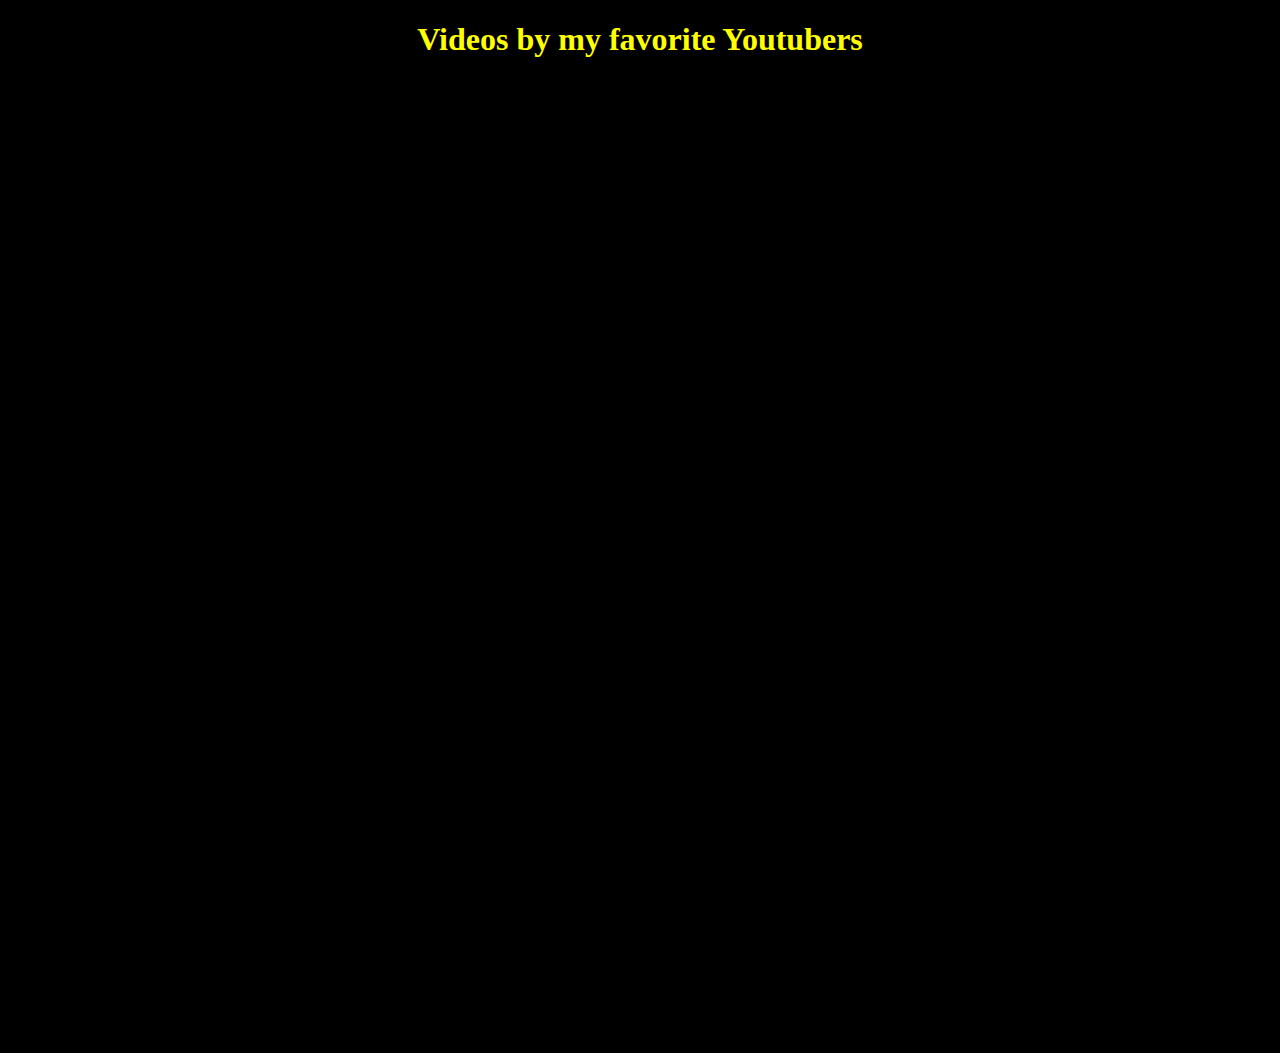
<file: page-three.html>
<!DOCTYPE html>
<html lang ="en">
    <head>
        <link rel="stylesheet" href="styles.css" />
    </head>
    <body>
        <h1>Videos by my favorite Youtubers</h1>
        <p><iframe width="560" height="315" src="https://www.youtube-nocookie.com/embed/g8wABotROAQ" frameborder="0" allow="autoplay; encrypted-media" allowfullscreen></iframe>
        <iframe width="560" height="315" src="https://www.youtube-nocookie.com/embed/vU8uML7L0WY" frameborder="0" allow="autoplay; encrypted-media" allowfullscreen></iframe>
        <iframe width="560" height="315" src="https://www.youtube-nocookie.com/embed/Xj11GuedXDc" frameborder="0" allow="autoplay; encrypted-media" allowfullscreen></iframe>
        <iframe width="560" height="315" src="https://www.youtube-nocookie.com/embed/5zKAAjQgETk" frameborder="0" allow="autoplay; encrypted-media" allowfullscreen></iframe>
        <iframe width="560" height="315" src="https://www.youtube-nocookie.com/embed/ZSPXWPcNAnQ" frameborder="0" allow="autoplay; encrypted-media" allowfullscreen></iframe>
        </p>
</file>
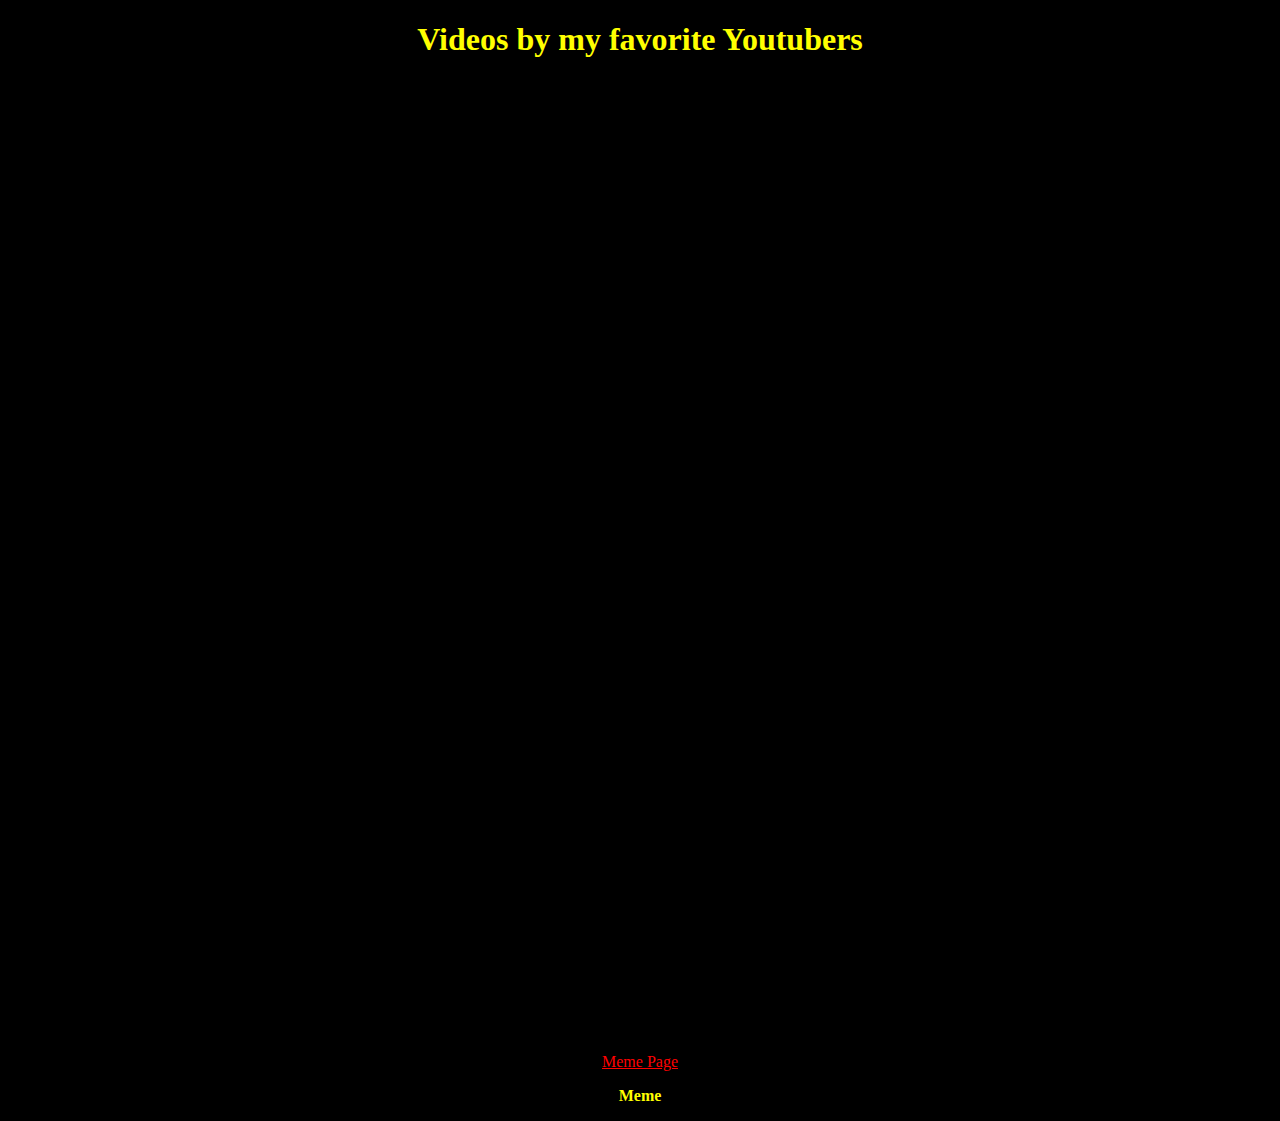
<file: pagethree.html>
<!DOCTYPE html>
<html lang ="en">
    <head>
        <link rel="stylesheet" href="styles.css" />
    </head>
    <body>
        <h1>Videos by my favorite Youtubers</h1>
        <p><iframe width="560" height="315" src="https://www.youtube-nocookie.com/embed/g8wABotROAQ" frameborder="0" allow="autoplay; encrypted-media" allowfullscreen></iframe>
        <iframe width="560" height="315" src="https://www.youtube-nocookie.com/embed/vU8uML7L0WY" frameborder="0" allow="autoplay; encrypted-media" allowfullscreen></iframe>
        <iframe width="560" height="315" src="https://www.youtube-nocookie.com/embed/Xj11GuedXDc" frameborder="0" allow="autoplay; encrypted-media" allowfullscreen></iframe>
        <iframe width="560" height="315" src="https://www.youtube-nocookie.com/embed/5zKAAjQgETk" frameborder="0" allow="autoplay; encrypted-media" allowfullscreen></iframe>
        <iframe width="560" height="315" src="https://www.youtube-nocookie.com/embed/ZSPXWPcNAnQ" frameborder="0" allow="autoplay; encrypted-media" allowfullscreen></iframe>
        </p>
    <p><a href="index.html">Meme Page</a></p>
    <p><b href="unwanaa.github.io/pagetwo.html">Meme</b></p>
        </body>
</file>
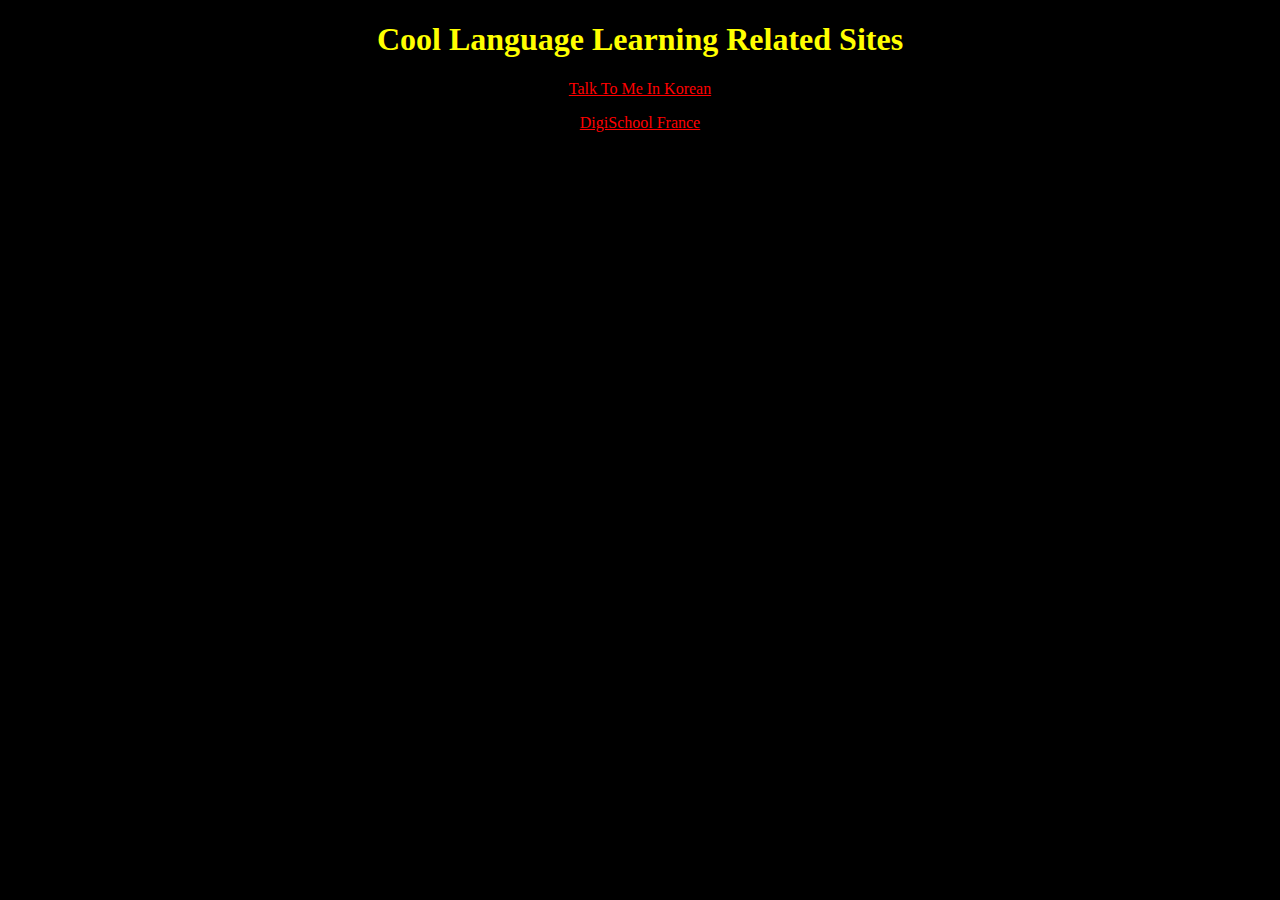
<file: pages/pagefour.html>
<!DOCTYPE html>
<html lang ="en">
    <head>
        <link rel="stylesheet" type="text/css"  href="../styles.css" />
    <head/>
    <body>
        <h1>Cool Language Learning Related Sites</h1>
        <p><a href="http://talktomeinkorean.com/">Talk To Me In Korean</a></p>
        <p><a href="https://www.digischool.fr/">DigiSchool France</a></p>
    </body>
</file>
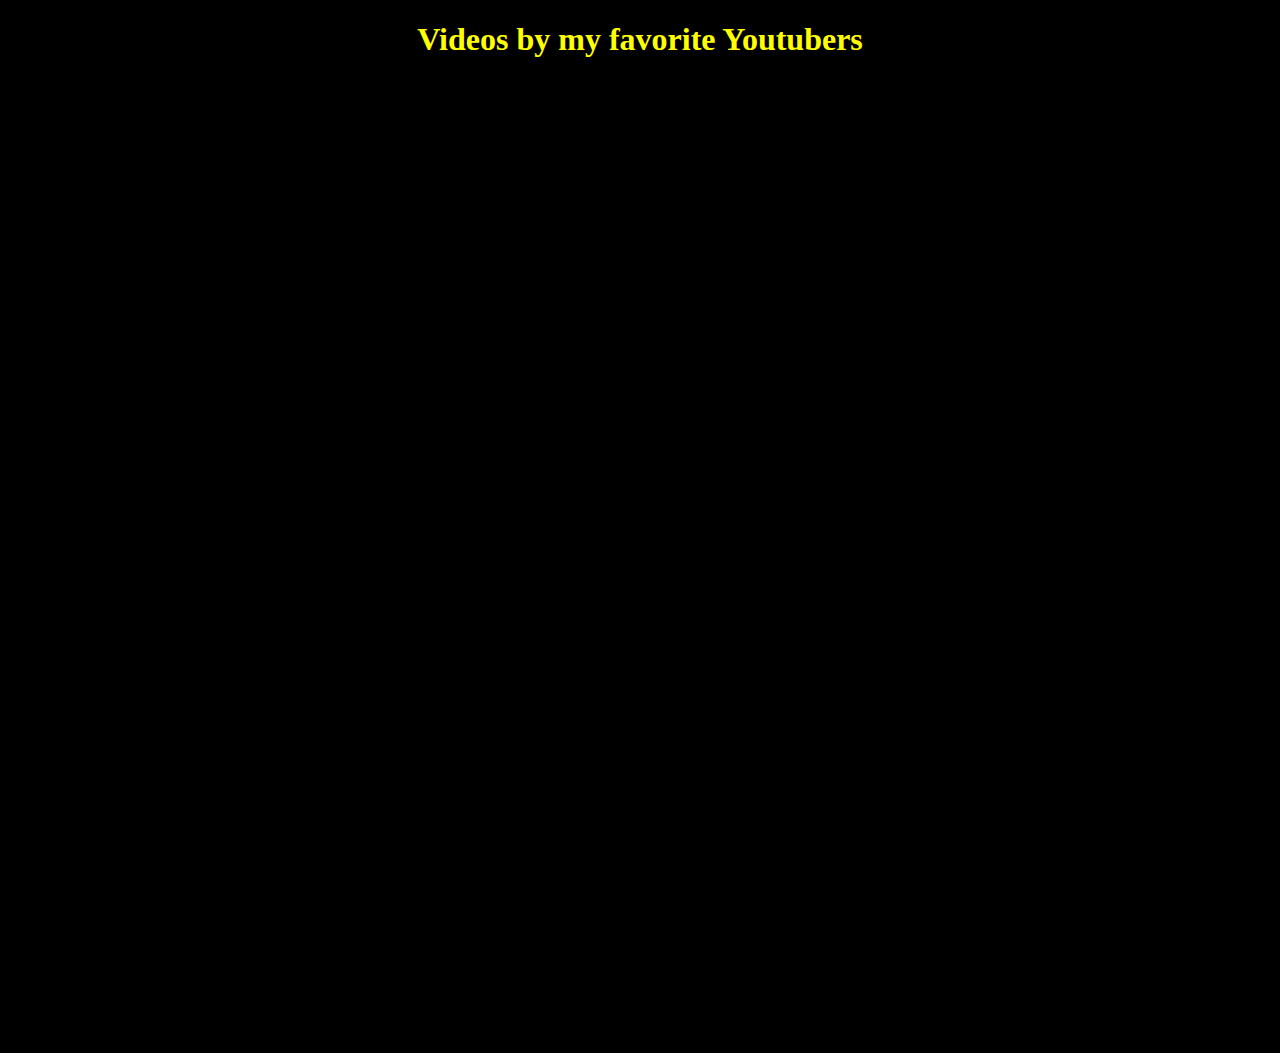
<file: pages/pagethree.html>
<!DOCTYPE html>
<html lang ="en">
    <head>
        <link rel="stylesheet" type="text/css" href="../styles.css" />
    </head>
    <body>
        <h1>Videos by my favorite Youtubers</h1>
        <p><iframe width="560" height="315" src="https://www.youtube-nocookie.com/embed/g8wABotROAQ" frameborder="0" allow="autoplay; encrypted-media" allowfullscreen></iframe>
        <iframe width="560" height="315" src="https://www.youtube-nocookie.com/embed/vU8uML7L0WY" frameborder="0" allow="autoplay; encrypted-media" allowfullscreen></iframe>
        <iframe width="560" height="315" src="https://www.youtube-nocookie.com/embed/Xj11GuedXDc" frameborder="0" allow="autoplay; encrypted-media" allowfullscreen></iframe>
        <iframe width="560" height="315" src="https://www.youtube-nocookie.com/embed/5zKAAjQgETk" frameborder="0" allow="autoplay; encrypted-media" allowfullscreen></iframe>
        <iframe width="560" height="315" src="https://www.youtube-nocookie.com/embed/ZSPXWPcNAnQ" frameborder="0" allow="autoplay; encrypted-media" allowfullscreen></iframe>
        </p>

        </body>
</file>
<file: styles.css>
img {
    width: 300px;
    display: block;
    margin-left: auto;
    margin-right: auto;

}
body {
    text-align: center;
}
body {
    text-align: center;
    font-family: "Times New Roman";
    size: 12pt;
    background: black;
    color: yellow;
}
/* unvisited link */
a:link {
    color: red;
}

/* visited link */
a:visited {
    color: green;
}
a : hover {
    color: yellow;
}
</file>
